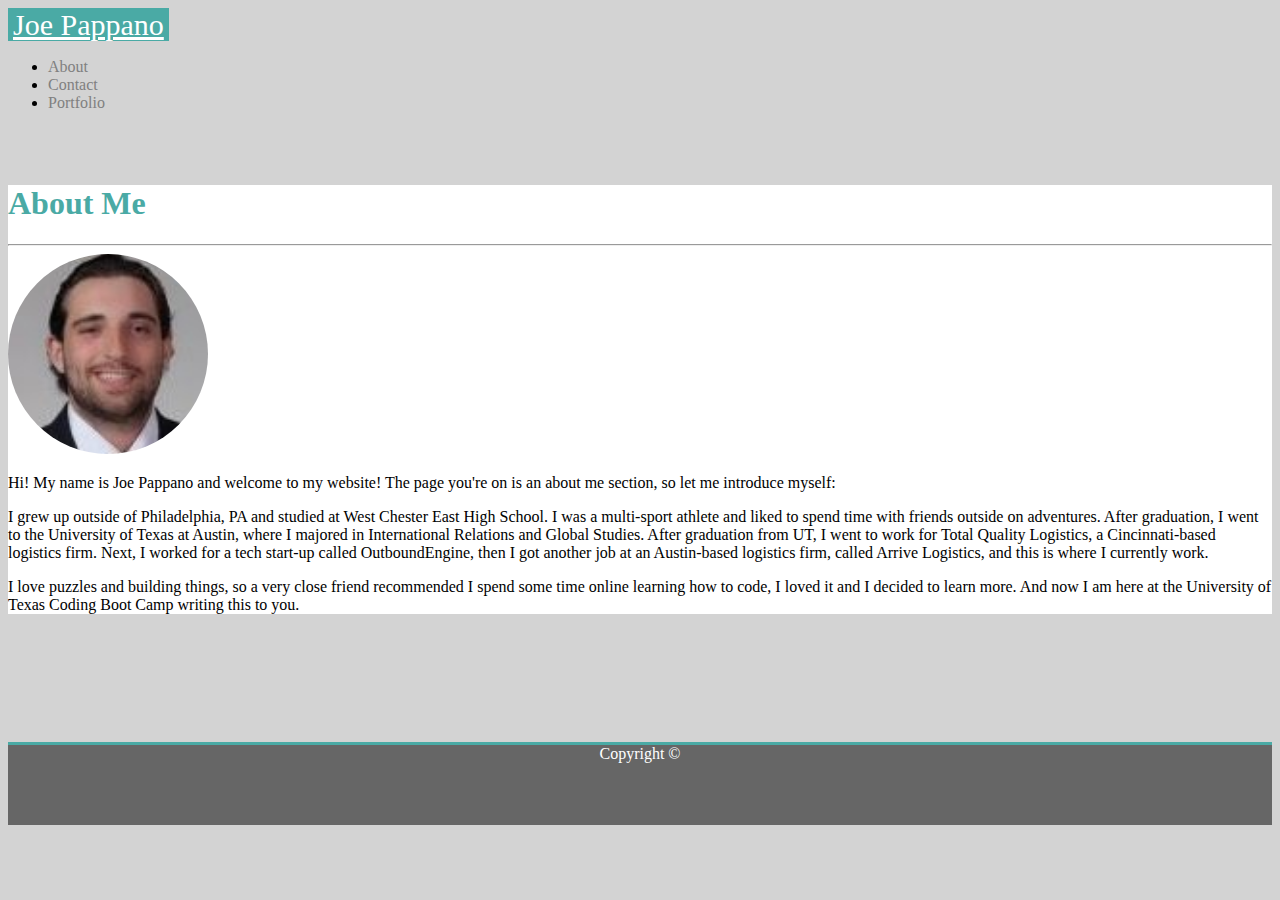
<file: index.html>
<!DOCTYPE html>
<html lang="en">

<head>
    <meta charset="UTF-8">
    <meta name="viewport" content="width=device-width, initial-scale=1.0">
    <meta http-equiv="X-UA-Compatible" content="ie=edge">
    <link rel="stylesheet" href="https://stackpath.bootstrapcdn.com/bootstrap/4.1.3/css/bootstrap.min.css" integrity="sha384-MCw98/SFnGE8fJT3GXwEOngsV7Zt27NXFoaoApmYm81iuXoPkFOJwJ8ERdknLPMO"
        crossorigin="anonymous">
    <link rel="stylesheet" href="style.css">
    <title>About Me</title>
</head>

<body>
    <div class="row bg-white navbar navbar-expand">
        <div class="col-md-2">
            <a class="navbar-brand" href="#">Joe Pappano</a>
        </div>
        <div class="col-md-10">
            <ul class="nav justify-content-end">
                <li class="nav-item">
                    <a class="undecorated nav-link active" href="index.html">About</a>
                </li>
                <!-- <li class="undecorated"> | </li> -->
                <li class="nav-item">
                    <a class="undecorated nav-link" href="contact.html">Contact</a>
                </li>
                <!-- <li class="undecorated"> | </li> -->
                <li class="nav-item">
                    <a class="undecorated nav-link" href="portfolio.html">Portfolio</a>
                </li>
            </ul>
        </div>
    </div>
    <br><br>
    <div class="container" style="margin: 0 auto;">
        <div class="row">
            <div class="col-md-12">
                <h1> About Me </h1>
                <hr>
                <div class="row">

                    <div class="col-md-4">
                        <img id="picOfMe" src="images/profPic.png" alt="picOfMe" style="width: 200px; height: 200px;">
                    </div>
                    <div class="col-md-8">
                        <p>Hi! My name is Joe Pappano and welcome to my website! The page you're on is an about me
                            section, so let me introduce myself:</p>


                        <p>I grew up outside of Philadelphia, PA and studied at West Chester East High School. I
                            was a
                            multi-sport athlete and liked to spend time with friends outside on adventures. After
                            graduation, I went to the University of Texas at Austin, where I majored in
                            International
                            Relations and Global Studies. After graduation from UT, I went to work for Total
                            Quality
                            Logistics, a Cincinnati-based logistics firm. Next, I worked for a tech start-up called
                            OutboundEngine, then I got another job at an Austin-based logistics firm, called Arrive
                            Logistics, and this is where I currently work.</p>


                        <p>I love puzzles and building things, so a very close friend recommended I spend some time
                            online
                            learning how to code, I loved it and I decided to learn more. And now I am here at the
                            University of Texas Coding Boot Camp writing this to you.</p>
                    </div>

                </div>
                <!-- </div class="col-md-4">
            <div class="card" style="width: 18rem;">
                <img class="card-img-top" src=".../100px180/" alt="Card image cap">
                <div class="card-body">
                    <h5 class="card-title">Card title</h5>
                    <p class="card-text">Some quick example text to build on the card title and make up the bulk of the
                        card's content.</p>
                    <a href="#" class="btn btn-primary">Go somewhere</a>
                </div>
            </div> -->

                <!-- <div class="row">
                <div class="col-md-8">
                    <div class="col-md-3">
                        <img src="" alt="picOfMe">
                    </div>
                    <div class="col-md-8">
                        <p>Hi! My name is Joe Pappano and welcome to my website! The page you're on is an about me
                            section, so let me introduce myself:</p>


                        <p>I grew up outside of Philadelphia, PA and studied at West Chester East High School. I
                            was a
                            multi-sport athlete and liked to spend time with friends outside on adventures. After
                            graduation, I went to the University of Texas at Austin, where I majored in
                            International
                            Relations and Global Studies. After graduation from UT, I went to work for Total
                            Quality
                            Logistics, a Cincinnati-based logistics firm. Next, I worked for a tech start-up called
                            OutboundEngine, then I got another job at an Austin-based logistics firm, called Arrive
                            Logistics, and this is where I currently work.</p>


                        <p>I love puzzles and building things, so a very close friend recommended I spend some time
                            online
                            learning how to code, I loved it and I decided to learn more. And now I am here at the
                            University of Texas Coding Boot Camp writing this to you.</p>
                    </div>
                </div> -->
            </div>
        </div>
    </div>
    <br><br><br><br>
    <div class=row>
        <div class="col-md-12">
            <p class="sticky-bottom footer">Copyright &copy;</p>
        </div>
    </div>
    <!-- <div class="row text-center" >
        <nav class="navbar fixed-bottom navbar-light bg-light">
            <a class="navbar-brand" href="#">Copyright &copy;</a>
            <button class="navbar-toggler" type="button" data-toggle="collapse" data-target="#navbarSupportedContent"
                aria-controls="navbarSupportedContent" aria-expanded="false" aria-label="Toggle navigation">
                <span class="navbar-toggler-icon"></span>
            </button>

            <div class="collapse navbar-collapse" id="navbarSupportedContent">
                <ul class="navbar-nav mr-auto">
                    <li class="nav-item active">
                        <a class="nav-link" href="index.html"> About <span class="sr-only">(current)</span></a>
                    </li>
                    <li class="nav-item">
                        <a class="nav-link" href="contact.html">Contact</a>
                    </li>
                    <li class="nav-item">
                        <a class="nav-link disabled" href="portfolio.html">Portfolio</a>
                    </li>
                    <li class="nav-item dropdown">
                                <a class="nav-link dropdown-toggle" href="#" id="navbarDropdown" role="button" data-toggle="dropdown"
                                    aria-haspopup="true" aria-expanded="false">
                                    Dropdown
                                </a>
                                <div class="dropdown-menu" aria-labelledby="navbarDropdown">
                                    <a class="dropdown-item" href="#">Action</a>
                                    <a class="dropdown-item" href="#">Another action</a>
                                    <div class="dropdown-divider"></div>
                                    <a class="dropdown-item" href="#">Something else here</a>
                                </div>
                            </li>
                </ul>
                <form class="form-inline my-2 my-lg-0">
                            <input class="form-control mr-sm-2" type="search" placeholder="Search" aria-label="Search">
                            <button class="btn btn-outline-success my-2 my-sm-0" type="submit">Search</button>
                        </form>
            </div>
    </div> -->
</body>

</html>
</file>
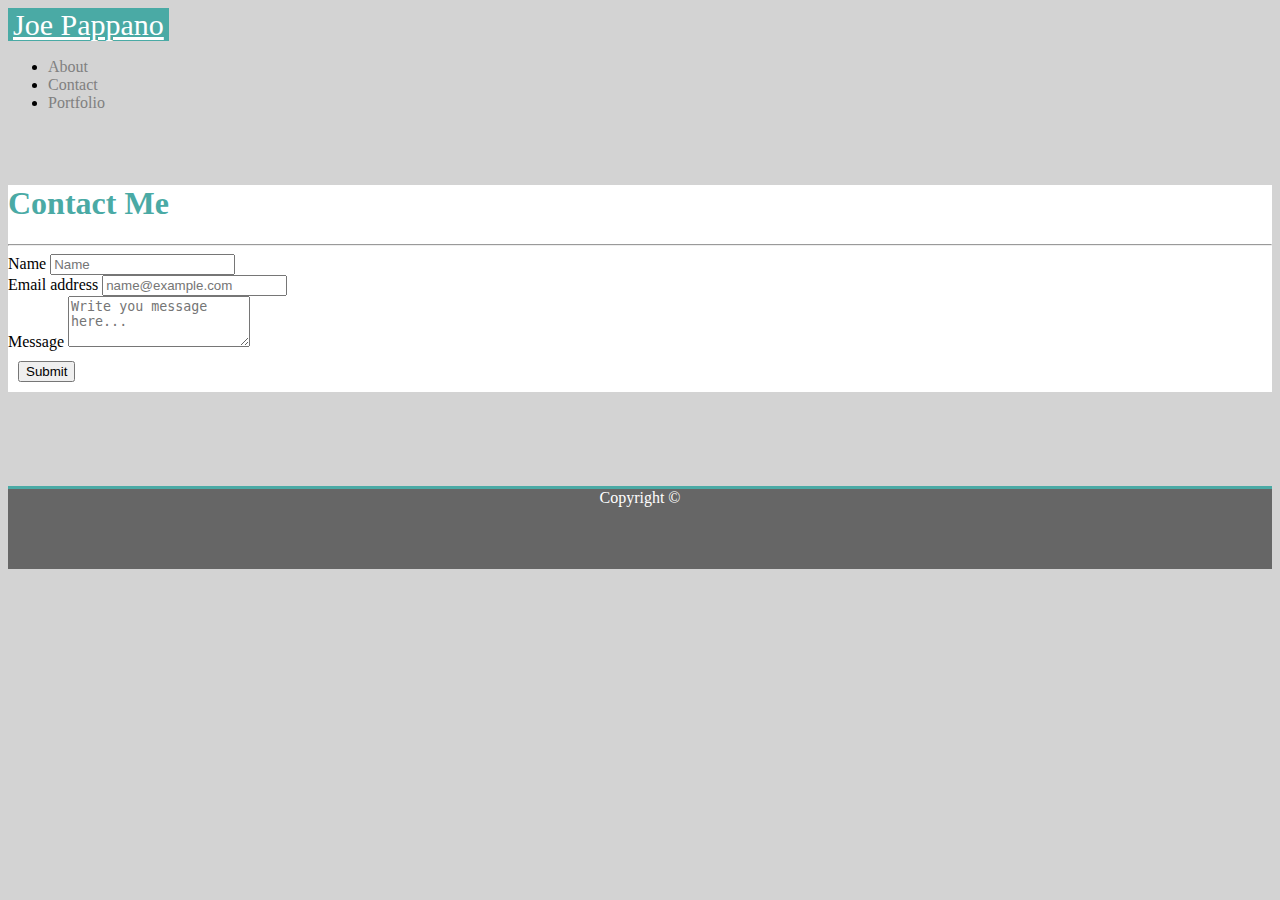
<file: contact.html>
<!DOCTYPE html>
<html lang="en">

<head>
    <meta charset="UTF-8">
    <meta name="viewport" content="width=device-width, initial-scale=1.0">
    <meta http-equiv="X-UA-Compatible" content="ie=edge">
    <link rel="stylesheet" href="https://stackpath.bootstrapcdn.com/bootstrap/4.1.3/css/bootstrap.min.css" integrity="sha384-MCw98/SFnGE8fJT3GXwEOngsV7Zt27NXFoaoApmYm81iuXoPkFOJwJ8ERdknLPMO"
        crossorigin="anonymous">
    <link rel="stylesheet" href="style.css">
    <title>Contact</title>
</head>

<body>
    <div class="row bg-white navbar navbar-expand">
        <div class="col-md-2">
            <a class="navbar-brand" href="#">Joe Pappano</a>
        </div>
        <div class="col-md-10">
            <ul class="nav justify-content-end">
                <li class="nav-item">
                    <a class="undecorated nav-link active" href="index.html">About</a>
                </li>
                <!-- <li class="undecorated"> | </li> -->
                <li class="nav-item">
                    <a class="undecorated nav-link" href="contact.html">Contact</a>
                </li>
                <!-- <li class="undecorated"> | </li> -->
                <li class="nav-item">
                    <a class="undecorated nav-link" href="portfolio.html">Portfolio</a>
                </li>
            </ul>
        </div>
    </div>
    </nav>
    <br><br>
    <div class="container" style="margin: 0 auto;">
        <div class="col-md-12">
            <h1> Contact Me </h1>
            <hr>
        </div>
        <form>
            <div class="form-group">
                <label for="exampleFormControlInput1">Name</label>
                <input type="name" class="form-control" id="exampleFormControlInput1" placeholder="Name">
            </div>
            <!-- <div class="form-group">
                <label for="exampleFormControlSelect1">Example select</label>
                <select class="form-control" id="exampleFormControlSelect1">
                    <option>1</option>
                    <option>2</option>
                    <option>3</option>
                    <option>4</option>
                    <option>5</option>
                </select>
            </div>
            <div class="form-group">
                <label for="exampleFormControlSelect2">Example multiple select</label>
                <select multiple class="form-control" id="exampleFormControlSelect2">
                    <option>1</option>
                    <option>2</option>
                    <option>3</option>
                    <option>4</option>
                    <option>5</option>
                </select>
            </div> -->
            <div class="form-group">
                <label for="exampleFormControlInput1">Email address</label>
                <input type="email" class="form-control" id="exampleFormControlInput1" placeholder="name@example.com">
            </div>
            <div class="form-group">
                <label for="exampleFormControlTextarea1">Message</label>
                <textarea class="form-control" id="exampleFormControlTextarea1" rows="3" placeholder="Write you message here..."></textarea>
            </div>
        </form>
        <button class="buttonFormatting">
            Submit
        </button>
    </div>
    <br><br><br>
    <div class=row>
        <div class="col-md-12">
            <p class="footer">Copyright &copy;</p>
        </div>
    </div>
</body>

</html>
</file>
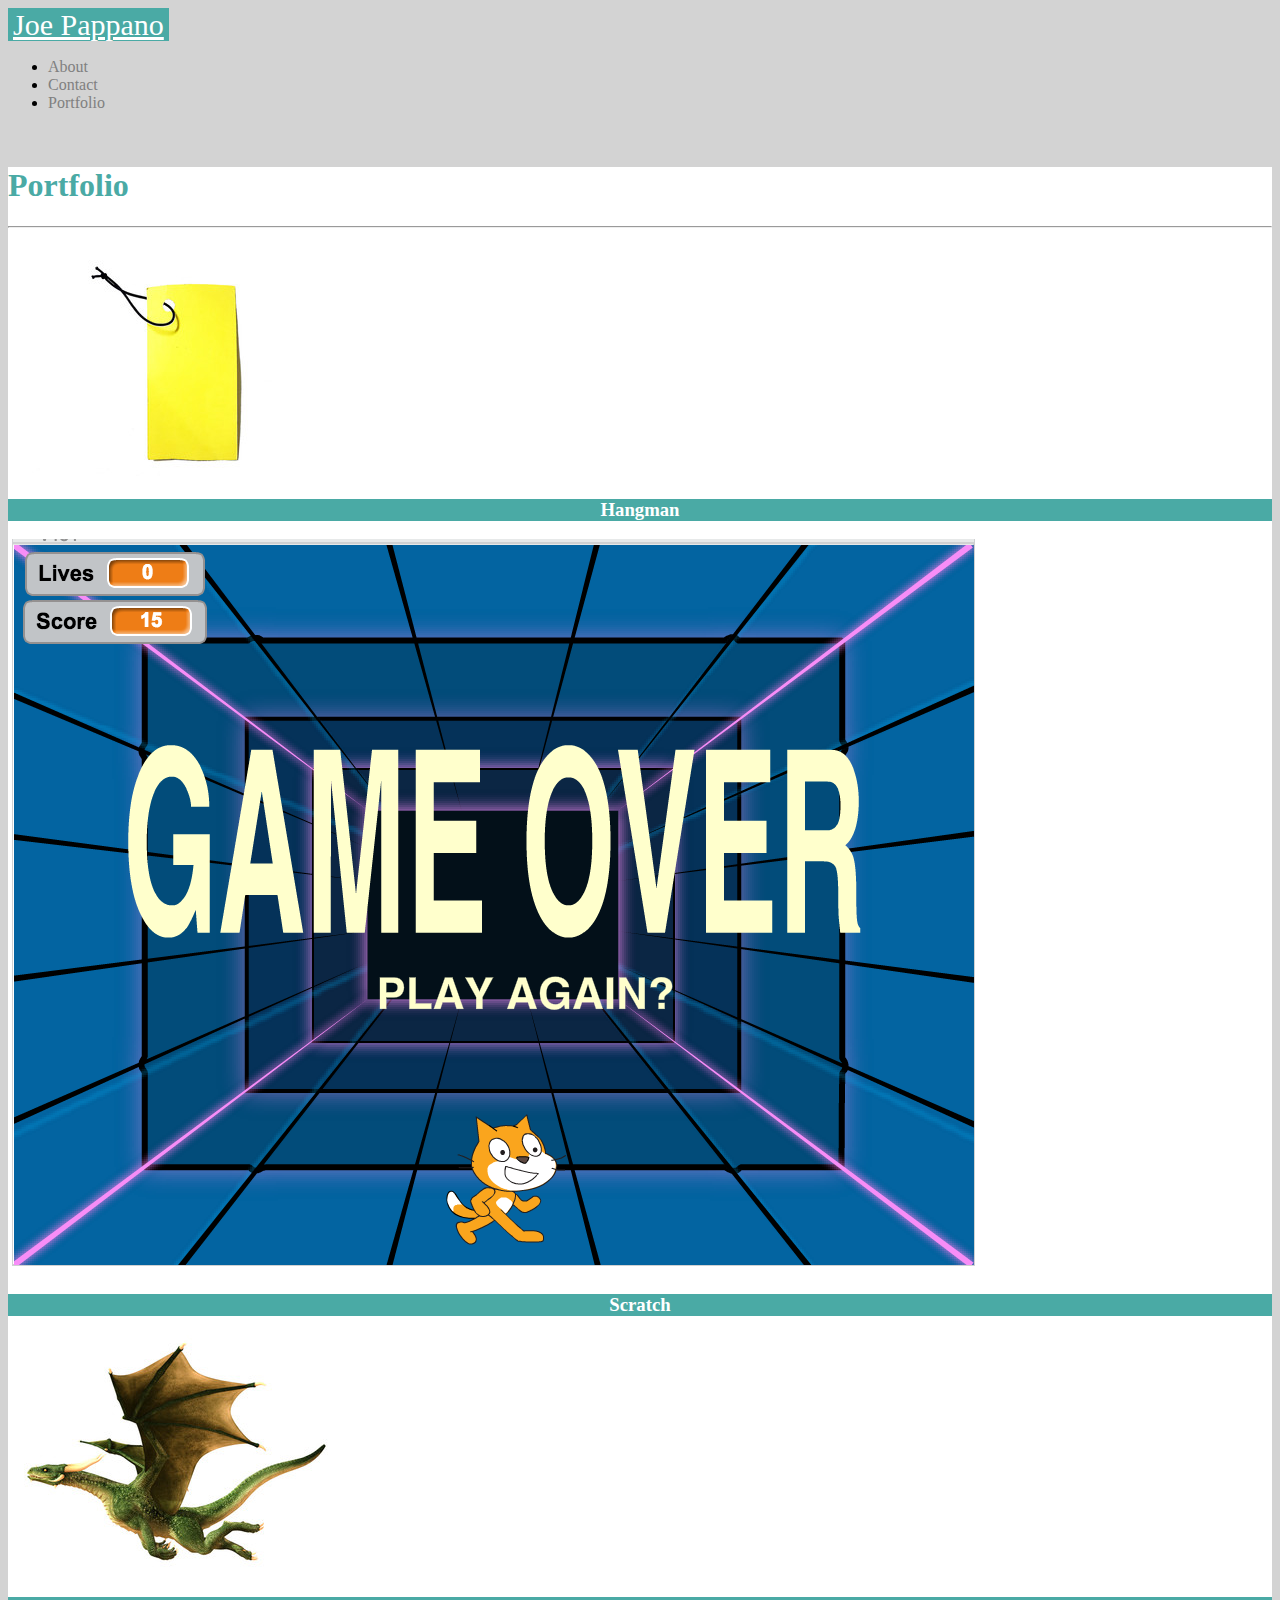
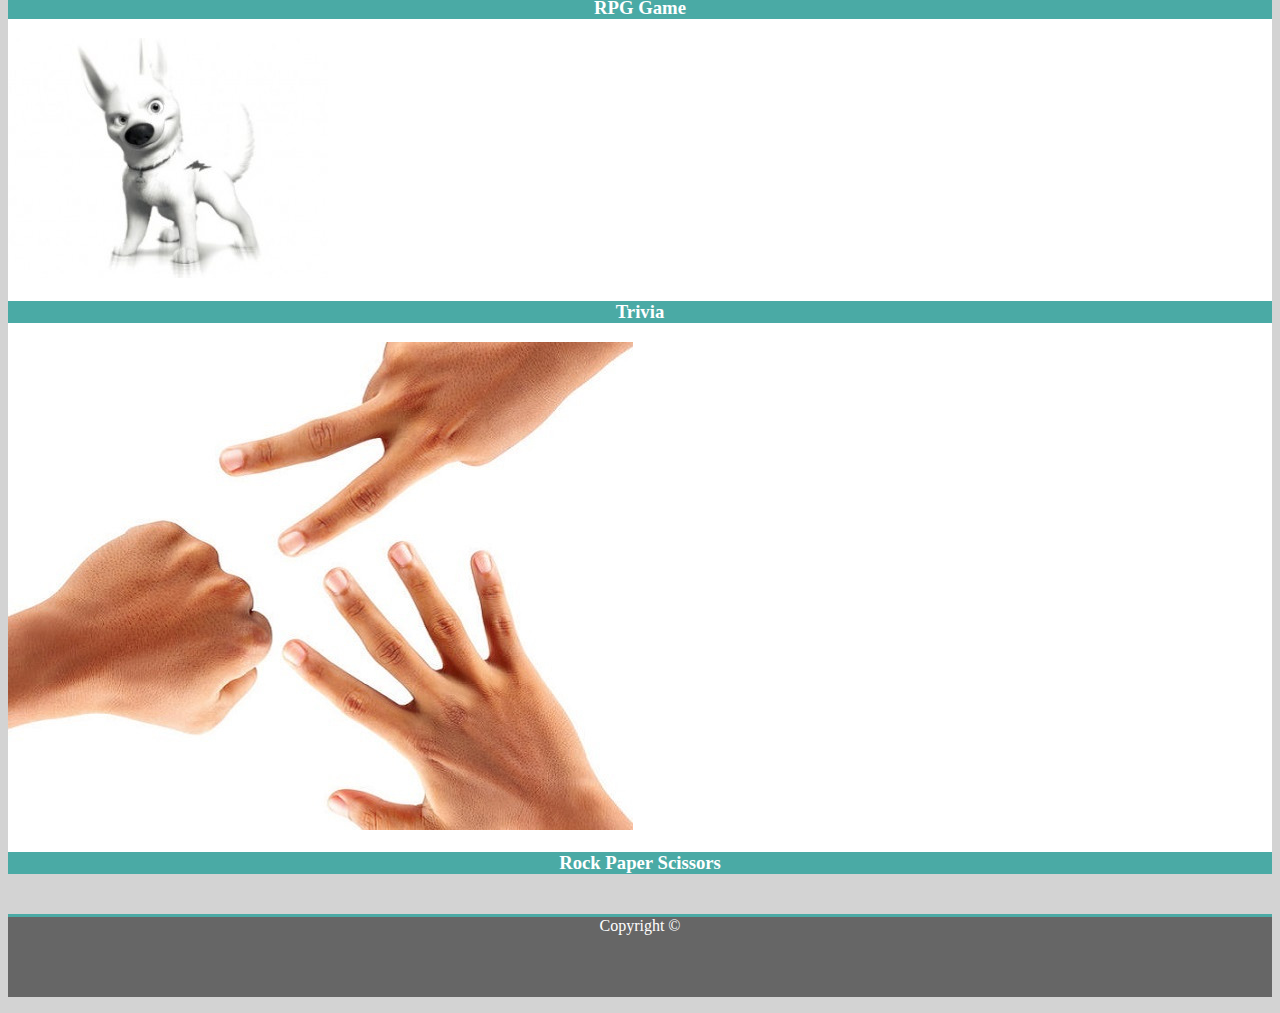
<file: portfolio.html>
<!DOCTYPE html>
<html lang="en">

<head>
    <meta charset="UTF-8">
    <meta name="viewport" content="width=device-width, initial-scale=1.0">
    <meta http-equiv="X-UA-Compatible" content="ie=edge">
    <link rel="stylesheet" href="https://stackpath.bootstrapcdn.com/bootstrap/4.1.3/css/bootstrap.min.css" integrity="sha384-MCw98/SFnGE8fJT3GXwEOngsV7Zt27NXFoaoApmYm81iuXoPkFOJwJ8ERdknLPMO"
        crossorigin="anonymous">
    <link rel="stylesheet" href="style.css">
    <title>Portfolio</title>
</head>

<body>
    <div class="row bg-white navbar navbar-expand">
        <div class="col-md-4 navbar-header">
            <a class="navbar-brand" href="#">Joe Pappano</a>
        </div>
        <div class="col-md-8">
            <!-- <button class="navbar-toggler" data-toggle="collapse" data-target="collaps_target">
                <span class="navbar-toggler-icon"></span>
            </button> -->
            <ul class="nav justify-content-end">
                <li class="nav-item">
                    <a class="undecorated nav-link active" href="index.html">About</a>
                </li>
                <!-- <li class="undecorated"> | </li> -->
                <li class="nav-item">
                    <a class="undecorated nav-link" href="contact.html">Contact</a>
                </li>
                <!-- <li class="undecorated"> | </li> -->
                <li class="nav-item">
                    <a class="undecorated nav-link" href="portfolio.html">Portfolio</a>
                </li>
            </ul>
        </div>
    </div>
    <br>

    <div class="container">
        <div class="row">
            <div class="col-md-12">
                <h1> Portfolio </h1>
                <hr>
            </div>
        </div>
        <div class="row">
            <!-- <div class="col-md-4">
                <div class="col-md-12">
                    <img class="img-fluid imageFormatting" src="images/spaceInvaders.png" alt="Card image cap">
                    <div class="row rowFormatting√">
                        <div class="col-md-12">
                            <h3>Scratch</h3>
                        </div>
                    </div>
                </div>
            </div> -->
            <div class="col-md-4">
                <div class="col-md-12">
                    <img class="img-fluid imageFormatting" src="images/hangmanPic4.jpg" alt="Card image cap">
                    <div class="row rowFormatting">
                        <div class="col-md-12">
                            <h3>Hangman</h3>
                        </div>
                    </div>
                </div>
            </div>
            <div class="col-md-4">
                <div class="col-md-12">
                    <img class="img-fluid imageFormatting" src="images/spaceInvaders.png" alt="Card image cap">
                    <div class="row rowFormatting√">
                        <div class="col-md-12">
                            <h3>Scratch</h3>
                        </div>
                    </div>
                </div>
            </div>
            <div class="col-md-4">
                <div class="col-md-12">
                    <img class="img-fluid imageFormatting" src="images/RPGGame4.jpg" alt="Card image cap">
                    <div class="row rowFormatting">
                        <div class="col-md-12">
                            <h3>RPG Game</h3>
                        </div>
                    </div>
                </div>
            </div>

        </div>

        <div class="row">
            <div class="col-md-4">
                <div class="col-md-12">
                    <img class="img-fluid imageFormatting" src="images/triviaPic7.jpg" alt="Card image cap">
                    <div class="row rowFormatting">
                        <div class="col-md-12">
                            <h3>Trivia</h3>
                        </div>
                    </div>
                </div>
            </div>
            <!-- <div class="col-md-4">
                <div class="col-md-12">
                    <img class="img-fluid" src="images/RPGGame4.jpg" alt="Card image cap">
                    <div class="row rowFormatting">
                        <div class="col-md-12">
                            <h3>RPG Game</h3>
                        </div>
                    </div>
                </div>
            </div> -->
            <!-- <div class="col-md-4">
                <div class="col-md-12">
                    <img class="img-fluid imageFormatting" src="images/triviaPic4.jpeg" alt="Card image cap">
                    <div class="row rowFormatting">
                        <div class="col-md-12">
                            <h3>Trivia</h3>
                        </div>
                    </div>
                </div>
            </div> -->
            <div class="col-md-4">
                <div class="col-md-12">
                    <img class="img-fluid" src="images/rockPaperScissors.jpg" alt="Card image cap">
                    <div class="row rowFormatting">
                        <div class="col-md-12">
                            <h3>Rock Paper Scissors</h3>
                        </div>
                    </div>
                </div>
            </div>
        </div>
    </div>
    <div class=row>
        <div class="col-md-12">
            <p class="footer">Copyright &copy;</p>
        </div>
    </div>
    <!-- <nav class="navbar sticky-bottom navbar-light bg-light">
        <a class="navbar-brand" href="#" style="text-align: center;">Copyright &copy;</a>
    </nav> -->
</body>

</html>
</file>
<file: style.css>
body {
    background-color: lightgray;
    /* position: absolute; */
}

/* .nav {
    z-index: 3;
} */

.container {
    background-color: white;
}

h1 {
    color: #4aaaa5;
}

.navbar-brand {
    padding-left: 5px;
    padding-right: 5px;
}

.footer {
    text-align: center;
    height: 80px;
    width: 100%;
    background-color: #666666;
    margin-top: 40px;
    border-top-style: solid;
    border-color: #4aaaa5;
    color: white;
    /* position: relative;
    bottom: 0; */
}

.fixed-bottom {
    border-top-color: #4aaaa5;
    border-top-style: solid;
}

.navbar-brand {
    background-color: #4aaaa5;
    color: white;
    font-size: 30px;
    height: 50px;
    width: 175px;
}

.undecorated {
    text-decoration: none;
    color: gray;
}

.background {
    background-color: white;
}

#picOfMe {
    border-radius: 50%;
}

h3 {
    background-color: #4aaaa5;
    color: white;
    text-align: center;
}

.imageFormatting {
    max-width: 100%;
    height: auto;
}

.buttonFormatting {
    margin: 10px;
}

/* @media screen and (max-width: 767px) {
    .nav {
        display: block;
    }
}
     */
</file>
